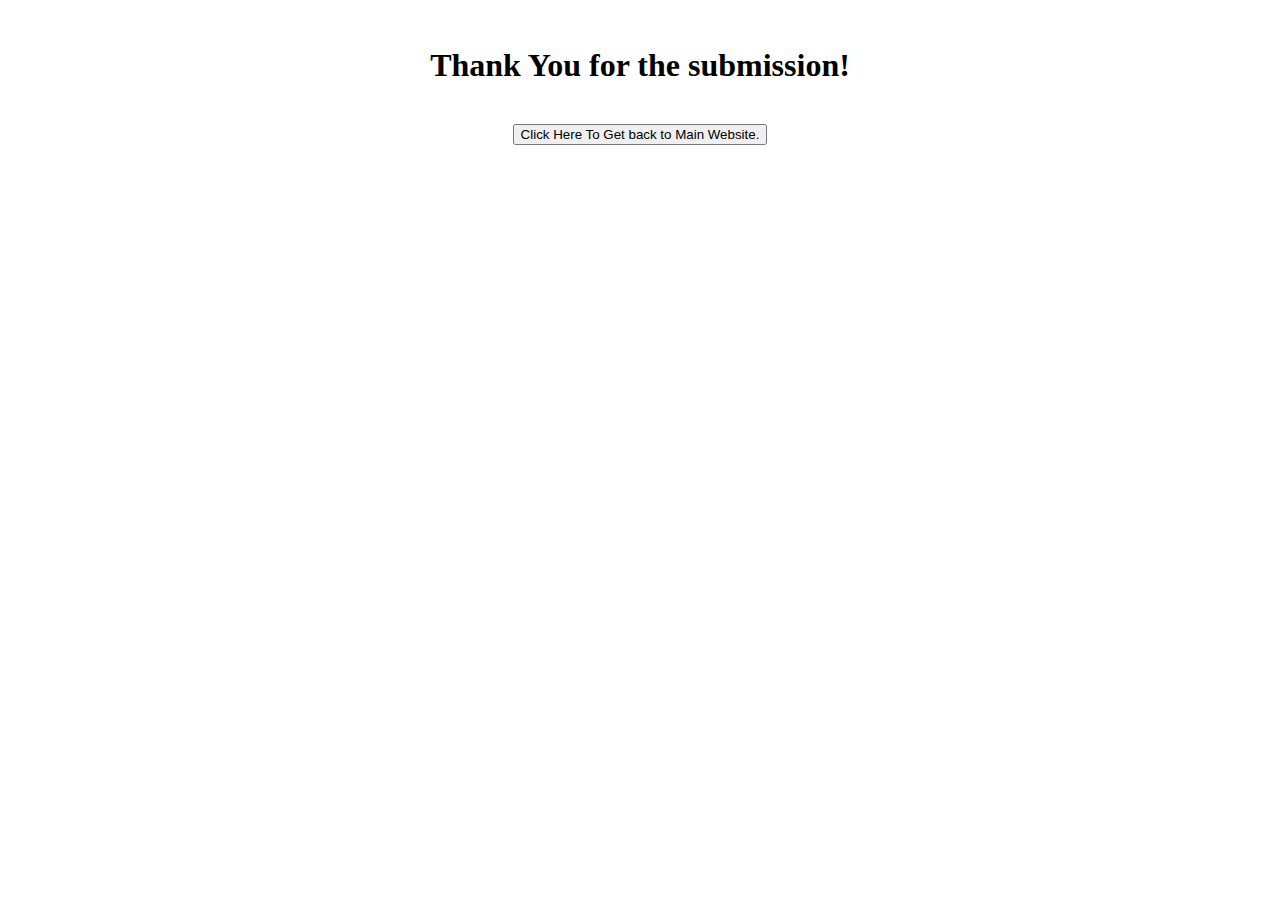
<file: thankyou.html>
<!DOCTYPE html>
<html lang="en">
<head>
    <meta charset="UTF-8">
    <meta http-equiv="X-UA-Compatible" content="IE=edge">
    <meta name="viewport" content="width=device-width, initial-scale=1.0">
    <title>Thank You!</title>
    <link rel="shortcut icon" type="image/jpg" href="bblibrarylogo.png"/>
</head>
<body>
    <br>
    <h1 style="text-align: center;">Thank You for the submission!</h1>
    <br>
    <div style="text-align: center;">

    <a href="https://bblibrary.com">
        <button style="text-align: center;" type="button" class="btn btn-danger">Click Here To Get back to Main Website.</button>
    </a>

    </div>








    <!-- CSS only -->
    <link href="https://cdn.jsdelivr.net/npm/bootstrap@5.2.1/dist/css/bootstrap.min.css" rel="stylesheet" integrity="sha384-iYQeCzEYFbKjA/T2uDLTpkwGzCiq6soy8tYaI1GyVh/UjpbCx/TYkiZhlZB6+fzT" crossorigin="anonymous">
    <script src="https://cdn.jsdelivr.net/npm/bootstrap@5.0.2/dist/js/bootstrap.bundle.min.js"
        integrity="sha384-MrcW6ZMFYlzcLA8Nl+NtUVF0sA7MsXsP1UyJoMp4YLEuNSfAP+JcXn/tWtIaxVXM" crossorigin="anonymous">
    </script>
</body>
</html>
</file>
